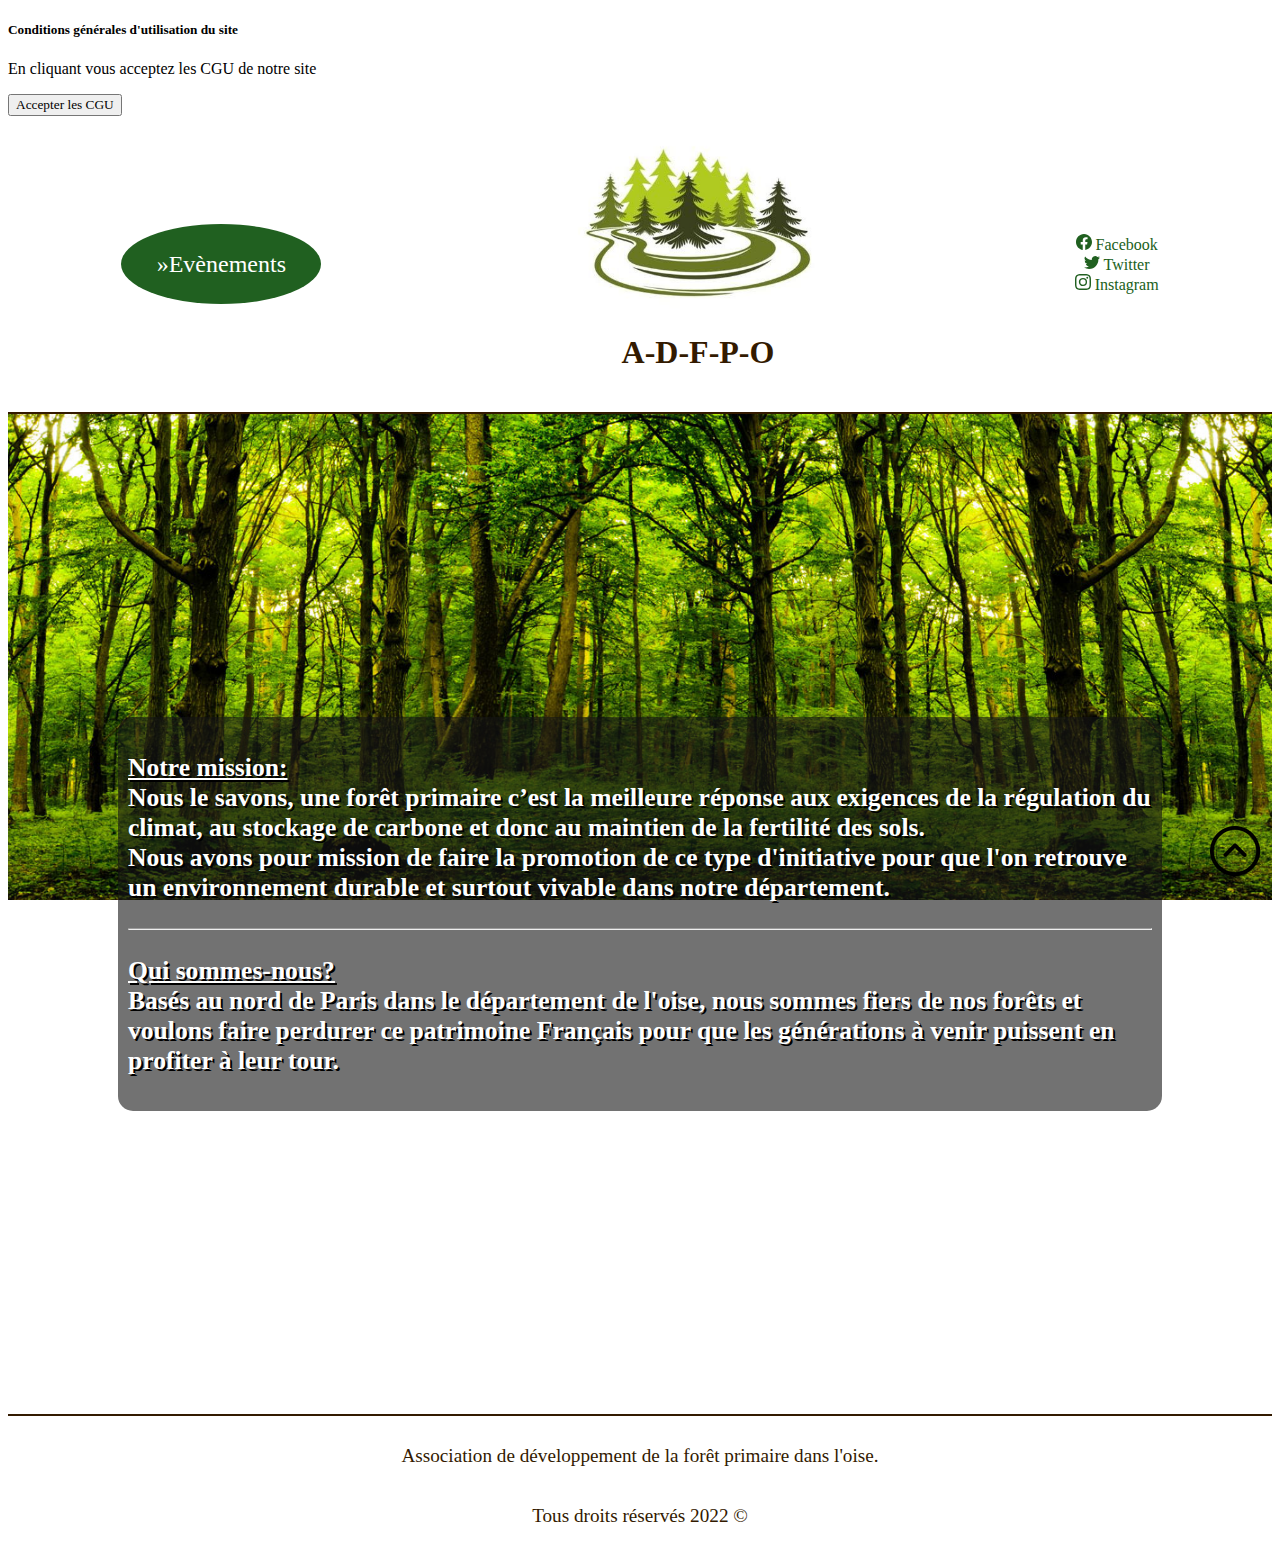
<file: index.html>
<!DOCTYPE html>
<html lang="fr">
<head>
  <meta charset="UTF-8">
  <meta http-equiv="X-UA-Compatible" content="IE=edge">
  <meta name="viewport" content="width=device-width, initial-scale=1.0">
  <link rel="stylesheet" href="style.css">
  <link href="https://cdn.jsdelivr.net/npm/bootstrap@5.1.3/dist/css/bootstrap.min.css" rel="stylesheet" integrity="sha384-1BmE4kWBq78iYhFldvKuhfTAU6auU8tT94WrHftjDbrCEXSU1oBoqyl2QvZ6jIW3" crossorigin="anonymous">
  <script src="https://code.jquery.com/jquery-3.5.1.min.js"></script>
  <script src="https://stackpath.bootstrapcdn.com/bootstrap/4.5.0/js/bootstrap.min.js"></script>
  <script>
    $(document).ready(function(){
      $("#myModal").modal('show');
    });
  </script>
  <meta name="description" content="L'association de développement de la forêt primaire dans l'oise, une chance pour les générations à venir." />
  <title>Association de développement de la forêt primaire dans l'oise.</title>
</head>
<body>
  <!-- modale CGU -->
  <div id="myModal" class="modal fade">
    <div class="modal-dialog">
        <div class="modal-content">
            <div class="modal-header">
                <h5 class="modal-title">Conditions générales d'utilisation du site</h5>               
            </div>
            <div class="modal-body">
				<p>En cliquant vous acceptez les CGU de notre site</p>
                <form>
                    <button type="submit" class="btn btn-success" data-dismiss="modal">Accepter les CGU</button>
                </form>
            </div>
        </div>
    </div>
  </div>
  <!-- logo, lien de navigation vers évènements et réseaux sociaux -->
  <header>
    <div class="top">
      <div class="ev-container">
        <a class="lien-ev" href="./Evenements.html">Evènements</a>
      </div>
      <div class="logo">
        <a href="#">
          <img class="img"src="./Pictures/logo.jpg" alt="Mon logo">
        </a>
        <h1 class="logo-text">A-D-F-P-O</h1>
      </div>
      <div class="social">
        <a class="social-logo" href="https://www.facebook.com/" target="_blank">
          <svg xmlns="http://www.w3.org/2000/svg" width="16" height="16" fill="currentColor" class="" viewBox="0 0 16 16">
            <path d="M16 8.049c0-4.446-3.582-8.05-8-8.05C3.58 0-.002 3.603-.002 8.05c0 4.017 2.926 7.347 6.75 7.951v-5.625h-2.03V8.05H6.75V6.275c0-2.017 1.195-3.131 3.022-3.131.876 0 1.791.157 1.791.157v1.98h-1.009c-.993 0-1.303.621-1.303 1.258v1.51h2.218l-.354 2.326H9.25V16c3.824-.604 6.75-3.934 6.75-7.951z"/>
          </svg> Facebook
        </a>
        <a class="social-logo" href="https://twitter.com/?lang=fr" target="_blank"><svg xmlns="http://www.w3.org/2000/svg" width="16" height="16" fill="currentColor" class="" viewBox="0 0 16 16">
          <path d="M5.026 15c6.038 0 9.341-5.003 9.341-9.334 0-.14 0-.282-.006-.422A6.685 6.685 0 0 0 16 3.542a6.658 6.658 0 0 1-1.889.518 3.301 3.301 0 0 0 1.447-1.817 6.533 6.533 0 0 1-2.087.793A3.286 3.286 0 0 0 7.875 6.03a9.325 9.325 0 0 1-6.767-3.429 3.289 3.289 0 0 0 1.018 4.382A3.323 3.323 0 0 1 .64 6.575v.045a3.288 3.288 0 0 0 2.632 3.218 3.203 3.203 0 0 1-.865.115 3.23 3.23 0 0 1-.614-.057 3.283 3.283 0 0 0 3.067 2.277A6.588 6.588 0 0 1 .78 13.58a6.32 6.32 0 0 1-.78-.045A9.344 9.344 0 0 0 5.026 15z"/>
        </svg> Twitter</a>
        <a class="social-logo" href="https://www.instagram.com/?hl=fr" target="_blank"><svg xmlns="http://www.w3.org/2000/svg" width="16" height="16" fill="currentColor" class="" viewBox="0 0 16 16">
          <path d="M8 0C5.829 0 5.556.01 4.703.048 3.85.088 3.269.222 2.76.42a3.917 3.917 0 0 0-1.417.923A3.927 3.927 0 0 0 .42 2.76C.222 3.268.087 3.85.048 4.7.01 5.555 0 5.827 0 8.001c0 2.172.01 2.444.048 3.297.04.852.174 1.433.372 1.942.205.526.478.972.923 1.417.444.445.89.719 1.416.923.51.198 1.09.333 1.942.372C5.555 15.99 5.827 16 8 16s2.444-.01 3.298-.048c.851-.04 1.434-.174 1.943-.372a3.916 3.916 0 0 0 1.416-.923c.445-.445.718-.891.923-1.417.197-.509.332-1.09.372-1.942C15.99 10.445 16 10.173 16 8s-.01-2.445-.048-3.299c-.04-.851-.175-1.433-.372-1.941a3.926 3.926 0 0 0-.923-1.417A3.911 3.911 0 0 0 13.24.42c-.51-.198-1.092-.333-1.943-.372C10.443.01 10.172 0 7.998 0h.003zm-.717 1.442h.718c2.136 0 2.389.007 3.232.046.78.035 1.204.166 1.486.275.373.145.64.319.92.599.28.28.453.546.598.92.11.281.24.705.275 1.485.039.843.047 1.096.047 3.231s-.008 2.389-.047 3.232c-.035.78-.166 1.203-.275 1.485a2.47 2.47 0 0 1-.599.919c-.28.28-.546.453-.92.598-.28.11-.704.24-1.485.276-.843.038-1.096.047-3.232.047s-2.39-.009-3.233-.047c-.78-.036-1.203-.166-1.485-.276a2.478 2.478 0 0 1-.92-.598 2.48 2.48 0 0 1-.6-.92c-.109-.281-.24-.705-.275-1.485-.038-.843-.046-1.096-.046-3.233 0-2.136.008-2.388.046-3.231.036-.78.166-1.204.276-1.486.145-.373.319-.64.599-.92.28-.28.546-.453.92-.598.282-.11.705-.24 1.485-.276.738-.034 1.024-.044 2.515-.045v.002zm4.988 1.328a.96.96 0 1 0 0 1.92.96.96 0 0 0 0-1.92zm-4.27 1.122a4.109 4.109 0 1 0 0 8.217 4.109 4.109 0 0 0 0-8.217zm0 1.441a2.667 2.667 0 1 1 0 5.334 2.667 2.667 0 0 1 0-5.334z"/>
        </svg> Instagram</a>
      </div>
    </div>
  </header>

  <!-- contenu principal section -->
  <section>
    <div class="parallax">
      <div class="text">
        <p>
          <u>Notre mission:</u>
          <br>  
          Nous le savons, une forêt primaire c’est la meilleure réponse aux exigences de la régulation du climat, au stockage de carbone et donc au maintien de la fertilité des sols. 
          <br>
          Nous avons pour mission de faire la promotion de ce type d'initiative pour que l'on retrouve un environnement durable et surtout vivable dans notre département.
        </p>  
        <hr>    
        <p>
          <u>Qui sommes-nous? </u>
          <br>
          Basés au nord de Paris dans le département de l'oise, nous sommes fiers de nos forêts et voulons faire perdurer ce patrimoine Français pour que les générations à venir puissent en profiter à leur tour.
        </p>
      </div>
    </div>    
  </section>

  <!-- pied de page avec CGU, copyright et bouton retour haut de page -->
  <footer>       
    <div class="bottom">     
     <div>
      <p class="cgu">Association de développement de la forêt primaire dans l'oise.</p>
     </div> 
     <div>
      <p class="cgu">Tous droits réservés 2022 &#169;</p>
     </div>
    </div>
    <div class="retour-haut">
      <a href="#"><img src="./Pictures/up-arrow.png" alt="retour en haut"></a>
    </div>
  </footer>
</body>
</html>
</file>
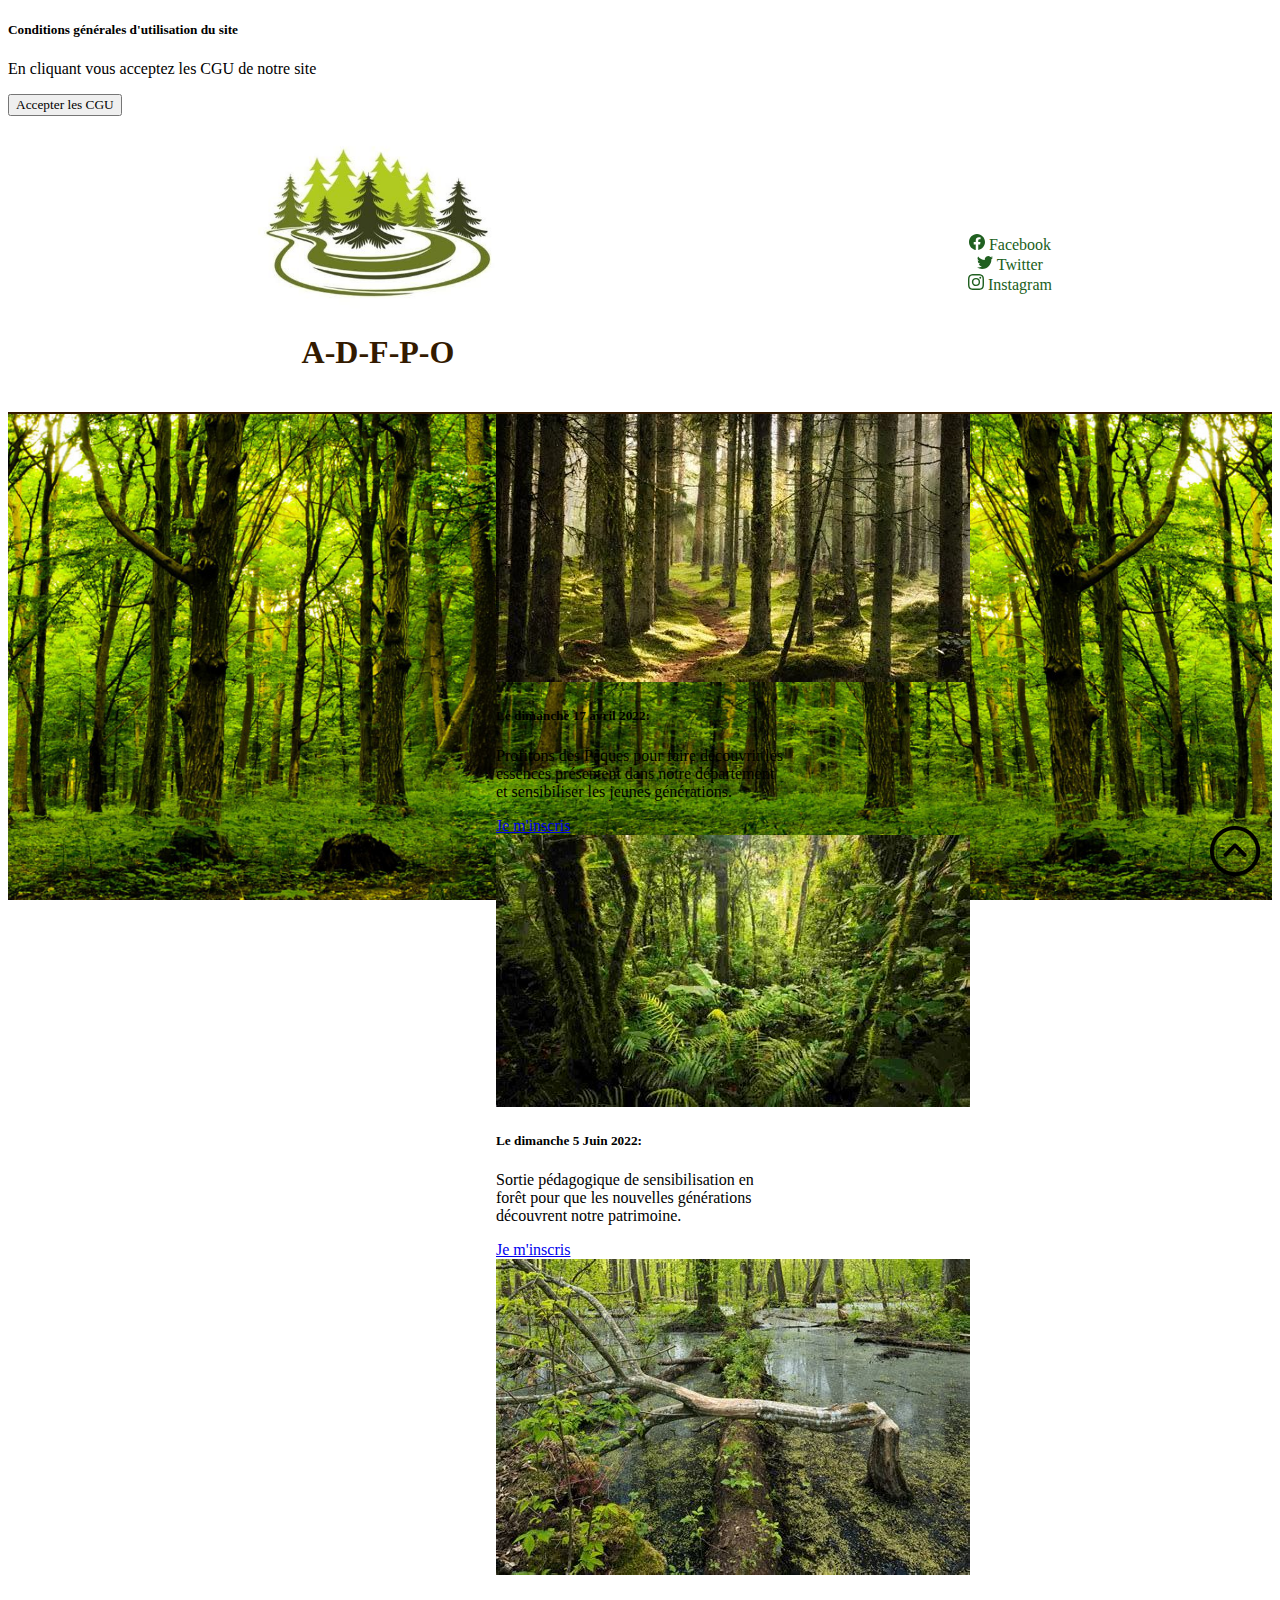
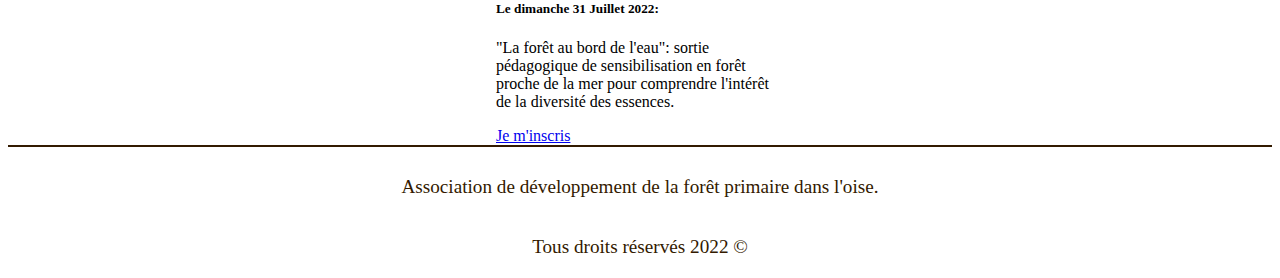
<file: Evenements.html>
<!DOCTYPE html>
<html lang="fr">
<head>
  <meta charset="UTF-8">
  <meta http-equiv="X-UA-Compatible" content="IE=edge">
  <meta name="viewport" content="width=device-width, initial-scale=1.0">
  <link rel="stylesheet" href="style.css">
  <link href="https://cdn.jsdelivr.net/npm/bootstrap@5.1.3/dist/css/bootstrap.min.css" rel="stylesheet" integrity="sha384-1BmE4kWBq78iYhFldvKuhfTAU6auU8tT94WrHftjDbrCEXSU1oBoqyl2QvZ6jIW3" crossorigin="anonymous">
  <script src="https://code.jquery.com/jquery-3.5.1.min.js"></script>
  <script src="https://stackpath.bootstrapcdn.com/bootstrap/4.5.0/js/bootstrap.min.js"></script>
  <script>
  	$(document).ready(function(){
  		$("#myModal").modal('show');
  	});
  </script>
  <meta name="description" content="L'association de développement de la forêt primaire dans l'oise, page des évènements" />
  <title>Association de développement de la forêt primaire dans l'oise.</title>
</head>
<body>
    <!-- modale CGU -->
    <div id="myModal" class="modal fade">
      <div class="modal-dialog">
          <div class="modal-content">
              <div class="modal-header">
                  <h5 class="modal-title">Conditions générales d'utilisation du site</h5>                 
              </div>
              <div class="modal-body">
          <p>En cliquant vous acceptez les CGU de notre site</p>
                  <form>
                      <button type="submit" class="btn btn-success" data-dismiss="modal">Accepter les CGU</button>
                  </form>
              </div>
          </div>
      </div>
    </div>
  <!-- logo, lien de navigation vers évènements et réseaux sociaux -->
  <header>
    <div class="top">      
      <div class="logo">
        <a href="./index.html">
          <img class="img"src="./Pictures/logo.jpg" alt="Mon logo">
        </a>
        <h1 class="logo-text">A-D-F-P-O</h1>
      </div>
      <div class="social">
        <a class="social-logo" href="https://www.facebook.com/" target="_blank">
          <svg xmlns="http://www.w3.org/2000/svg" width="16" height="16" fill="currentColor" class="" viewBox="0 0 16 16">
            <path d="M16 8.049c0-4.446-3.582-8.05-8-8.05C3.58 0-.002 3.603-.002 8.05c0 4.017 2.926 7.347 6.75 7.951v-5.625h-2.03V8.05H6.75V6.275c0-2.017 1.195-3.131 3.022-3.131.876 0 1.791.157 1.791.157v1.98h-1.009c-.993 0-1.303.621-1.303 1.258v1.51h2.218l-.354 2.326H9.25V16c3.824-.604 6.75-3.934 6.75-7.951z"/>
          </svg> Facebook
        </a>
        <a class="social-logo" href="https://twitter.com/?lang=fr" target="_blank"><svg xmlns="http://www.w3.org/2000/svg" width="16" height="16" fill="currentColor" class="" viewBox="0 0 16 16">
          <path d="M5.026 15c6.038 0 9.341-5.003 9.341-9.334 0-.14 0-.282-.006-.422A6.685 6.685 0 0 0 16 3.542a6.658 6.658 0 0 1-1.889.518 3.301 3.301 0 0 0 1.447-1.817 6.533 6.533 0 0 1-2.087.793A3.286 3.286 0 0 0 7.875 6.03a9.325 9.325 0 0 1-6.767-3.429 3.289 3.289 0 0 0 1.018 4.382A3.323 3.323 0 0 1 .64 6.575v.045a3.288 3.288 0 0 0 2.632 3.218 3.203 3.203 0 0 1-.865.115 3.23 3.23 0 0 1-.614-.057 3.283 3.283 0 0 0 3.067 2.277A6.588 6.588 0 0 1 .78 13.58a6.32 6.32 0 0 1-.78-.045A9.344 9.344 0 0 0 5.026 15z"/>
        </svg> Twitter</a>
        <a class="social-logo" href="https://www.instagram.com/?hl=fr" target="_blank"><svg xmlns="http://www.w3.org/2000/svg" width="16" height="16" fill="currentColor" class="" viewBox="0 0 16 16">
          <path d="M8 0C5.829 0 5.556.01 4.703.048 3.85.088 3.269.222 2.76.42a3.917 3.917 0 0 0-1.417.923A3.927 3.927 0 0 0 .42 2.76C.222 3.268.087 3.85.048 4.7.01 5.555 0 5.827 0 8.001c0 2.172.01 2.444.048 3.297.04.852.174 1.433.372 1.942.205.526.478.972.923 1.417.444.445.89.719 1.416.923.51.198 1.09.333 1.942.372C5.555 15.99 5.827 16 8 16s2.444-.01 3.298-.048c.851-.04 1.434-.174 1.943-.372a3.916 3.916 0 0 0 1.416-.923c.445-.445.718-.891.923-1.417.197-.509.332-1.09.372-1.942C15.99 10.445 16 10.173 16 8s-.01-2.445-.048-3.299c-.04-.851-.175-1.433-.372-1.941a3.926 3.926 0 0 0-.923-1.417A3.911 3.911 0 0 0 13.24.42c-.51-.198-1.092-.333-1.943-.372C10.443.01 10.172 0 7.998 0h.003zm-.717 1.442h.718c2.136 0 2.389.007 3.232.046.78.035 1.204.166 1.486.275.373.145.64.319.92.599.28.28.453.546.598.92.11.281.24.705.275 1.485.039.843.047 1.096.047 3.231s-.008 2.389-.047 3.232c-.035.78-.166 1.203-.275 1.485a2.47 2.47 0 0 1-.599.919c-.28.28-.546.453-.92.598-.28.11-.704.24-1.485.276-.843.038-1.096.047-3.232.047s-2.39-.009-3.233-.047c-.78-.036-1.203-.166-1.485-.276a2.478 2.478 0 0 1-.92-.598 2.48 2.48 0 0 1-.6-.92c-.109-.281-.24-.705-.275-1.485-.038-.843-.046-1.096-.046-3.233 0-2.136.008-2.388.046-3.231.036-.78.166-1.204.276-1.486.145-.373.319-.64.599-.92.28-.28.546-.453.92-.598.282-.11.705-.24 1.485-.276.738-.034 1.024-.044 2.515-.045v.002zm4.988 1.328a.96.96 0 1 0 0 1.92.96.96 0 0 0 0-1.92zm-4.27 1.122a4.109 4.109 0 1 0 0 8.217 4.109 4.109 0 0 0 0-8.217zm0 1.441a2.667 2.667 0 1 1 0 5.334 2.667 2.667 0 0 1 0-5.334z"/>
        </svg> Instagram</a>
      </div>
    </div>
  </header>

  <!-- contenu principal section -->
  <section>
    <div class="parallax"> <!-- cards bootstrap-->
      <div class="container-fluid">
        <div class="row justify-content-center">
          <div class="card col-12 col-sm-6 col-lg-3 m-2 p-3" style="width: 18rem;">
            <img src="./Pictures/Forêt primaire 1.jpg" class="card-img-top" alt="...">
            <div class="card-body">
              <h5 class="card-title">Le dimanche 17 avril 2022:</h5>
              <p class="card-text">Profitons des Pâques pour faire découvrir les essences présentent dans notre département et sensibiliser les jeunes générations.
              </p>
              <a href="#" class="btn btn btn-success">Je m'inscris</a>
            </div>
          </div>
          <div class="card col-12 col-sm-6 col-lg-3 m-2 p-3" style="width: 18rem;">
            <img src="./Pictures/Forêt primaire 2.jpg" class="card-img-top" alt="...">
            <div class="card-body">
              <h5 class="card-title">Le dimanche 5 Juin 2022:</h5>
              <p class="card-text">Sortie pédagogique de sensibilisation en forêt pour que les nouvelles générations découvrent notre patrimoine.
              </p>
              <a href="#" class="btn btn btn-success">Je m'inscris</a>
            </div>
          </div>
          <div class="card col-12 col-sm-6 col-lg-3 m-2 p-3" style="width: 18rem;">
            <img src="./Pictures/Forêt primaire 3.jpg" class="card-img-top" alt="...">
            <div class="card-body">
              <h5 class="card-title">Le dimanche 31 Juillet 2022:</h5>
              <p class="card-text">"La forêt au bord de l'eau": sortie pédagogique de sensibilisation en forêt proche de la mer pour comprendre l'intérêt de la diversité des essences.
              </p>
              <a href="#" class="btn btn-success">Je m'inscris</a>
            </div>
          </div>

        </div>
      </div>
      
    </div>    
  </section>

  <!-- pied de page avec CGU, copyright et bouton retour haut de page -->
  <footer>       
    <div class="bottom">     
     <div>
      <p class="cgu">Association de développement de la forêt primaire dans l'oise.</p>
     </div> 
     <div>
      <p class="cgu">Tous droits réservés 2022 &#169;</p>
     </div>
    </div>
    <div class="retour-haut">
      <a href="#"><img src="./Pictures/up-arrow.png" alt="retour en haut"></a>
    </div>
  </footer>
</body>
</html>
</file>
<file: style.css>
*{
  font-family: Georgia, 'Times New Roman', Times, serif;
}

html{
  margin: 0;
 padding: 0;
}


/*header */

.top{
  border-bottom: 2px solid #331a00;
  display : flex;
  background: white;
  flex-direction : column;
  justify-content: space-around;
  align-items: center;
}

.img{
  width: 300px;
}
.img:hover{
  transform: scale(1.05);
  transition: transform 0.5s  ;
}
.lien-ev:hover,.social-logo:hover,.card:hover{
  transform: scale(1.1);
  transition: transform 0.5s  ;
}

.logo{
  display:flex;
  flex-direction: column;
  align-items: center;
  order: 0;
}

.logo-text{
  translate: 0 -20px;
  color: #331a00;
}

.ev-container{
  display:flex;
  justify-content: center;
  align-items: center;
  background:#206020;
  border-radius: 50%;
  height: 5em;
  width: 200px;
  align-self: center;
  order:1;
}
.lien-ev{
  font-size: 1.5em;
  text-decoration: none;
  color:white;
}
.lien-ev:hover, .social-logo:hover{
  color: #331a00;
}
.lien-ev::before{
  content: "\00BB";
}

.social{
  display:flex;
  flex-direction: column;
  justify-content: center;
  align-items: center;
  width:200px;
  order:2;
  margin-top: 15px;
  margin-bottom: 15px;
}
.social-logo{
  text-decoration: none;
  color: #206020;
}

/*section*/
.parallax{
  background-image: url("./Pictures/Background.jpg");
  min-height: 1000px; 
  background-attachment: fixed;
  background-position: center;
  background-repeat: no-repeat;
  background-size: cover;  
  display:flex;
  flex-direction: column;
  justify-content: center;
  align-items: center;
}

.text{
  color: white;
font-size: 1.6em;
width: 100vw;
text-shadow: 2px 2px black;
font-weight: bold;
background-color:  rgba(20, 20, 20, 0.6);
border-radius:15px;
padding: 10px;
}


/*footer*/
.bottom{
  border-top: 2px solid #331a00 ;
  height:100px;
  display : flex;
  flex-direction: column;
  justify-content: center;
  align-items:center;
  background: white;
  padding-top: 20px;
}
.cgu{
color:#331a00;
font-size: 1.2em;
text-align : center;
}
.retour-haut{
  position: fixed;
bottom: 20px;
right: 20px;
z-index: 99;
border: none;
outline: none;
size:0.02vh;
}

/* Media queries */

/* Pour mobile */
[class*="col-"] {
  width: 100%; 
}

@media only screen and (min-width: 576px) {
  /*Pour tablettes: */
  .top{
    flex-direction: row;
    flex-wrap: wrap;
  }
  .social{
    width:100vw;
  }
  .logo{
    order:0;
  }
  .ev-container{
    order:1;
  }
}

@media only screen and (min-width: 992px) {
  /* Pour PC de bureau */
  .top{
    flex-direction: row;
  }
  .ev-container{
    order:0;
  }
  .logo{
    order:1;
  }
  .social{
    order:2;
    width: auto;
  }
  .text{
    width:80vw;
  }
}
</file>
